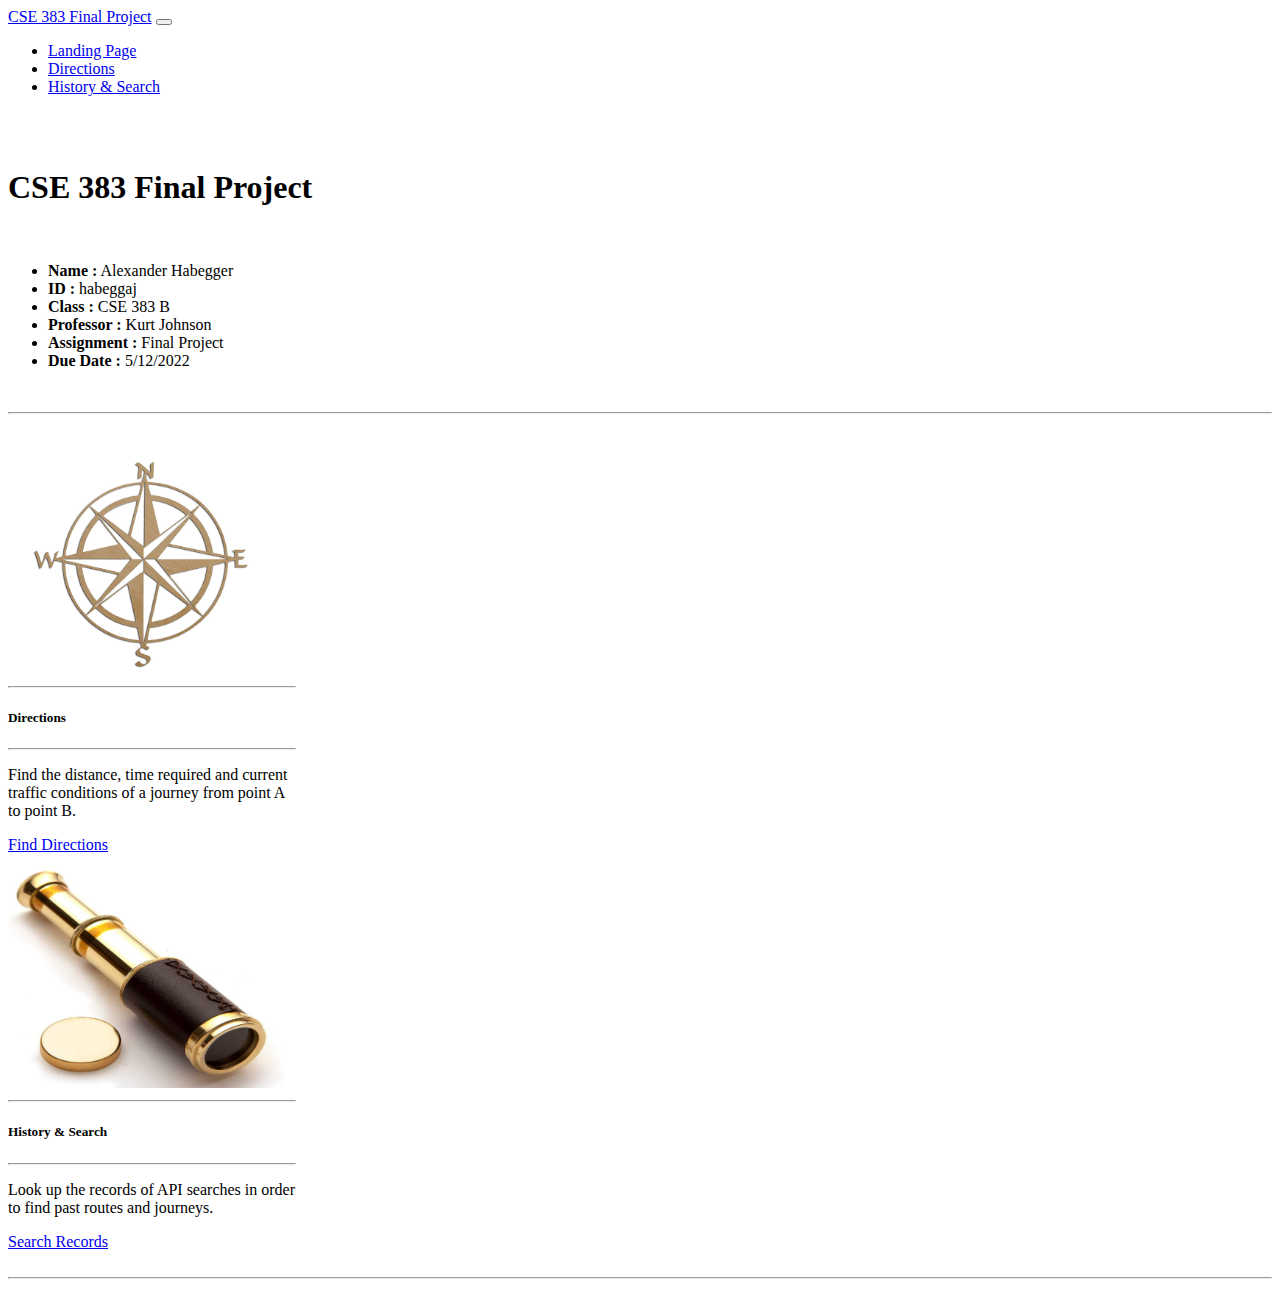
<file: index.html>
<!doctype html>
<html lang="en">
<head>

    <!-- Required meta tags -->
    <meta charset="utf-8">
    <meta name="viewport" content="width=device-width, initial-scale=1">

    <!-- Bootstrap CSS -->
    <link href="https://cdn.jsdelivr.net/npm/bootstrap@5.1.3/dist/css/bootstrap.min.css" rel="stylesheet" integrity="sha384-1BmE4kWBq78iYhFldvKuhfTAU6auU8tT94WrHftjDbrCEXSU1oBoqyl2QvZ6jIW3" crossorigin="anonymous">

    <!-- JQuery Import -->
    <script src="https://code.jquery.com/jquery-3.6.0.min.js" integrity="sha256-/xUj+3OJU5yExlq6GSYGSHk7tPXikynS7ogEvDej/m4=" crossorigin="anonymous"></script>

    <!-- Link External Webpages -->
    <link rel="stylesheet" src="style.css?rev=2435345252332">
    <script src="main.js?rev=434345312342433324343"></script>

    <title>Final Project Landing Page</title>

</head>
<body>

	<nav class="navbar navbar-expand-lg navbar-dark bg-dark">
  	<div class="container-fluid">
    		<a class="navbar-brand" href="index.html">CSE 383 Final Project</a>
       		<button class="navbar-toggler" type="button" data-bs-toggle="collapse" data-bs-target="#navbarNavDropdown" aria-controls="navbarNavDropdown" aria-expanded="false" aria-label="Toggle navigation">
      			<span class="navbar-toggler-icon"></span>
    		</button>
    		<div class="collapse navbar-collapse" id="navbarNavDropdown">
      		<ul class="navbar-nav text-center">
        		<li class="nav-item">
          			<a class="nav-link active" aria-current="page" href="index.html">Landing Page</a>
        		</li>
        		<li class="nav-item">
          			<a class="nav-link" href="directions.html">Directions</a>
        		</li>
                        <li class="nav-item">
                                <a class="nav-link" href="history.html">History & Search</a>
                        </li>

      		</ul>
    		</div>
  	</div>
	</nav>

	<div id="top-section">
	<div class="container" >
		<br><br>
		<h1 class="text-center">CSE 383 Final Project</h1>
		<br>
	</div>
    
	<div class="container" id="information">
		<ul class="list-group">
			<li class="list-group-item"><b>Name :</b> Alexander Habegger</li>
			<li class="list-group-item"><b>ID :</b> habeggaj</li>
			<li class="list-group-item"><b>Class :</b> CSE 383 B</li>
			<li class="list-group-item"><b>Professor :</b> Kurt Johnson</li>
			<li class="list-group-item"><b>Assignment :</b> Final Project</li>
			<li class="list-group-item"><b>Due Date :</b> 5/12/2022</li>
		</ul>
	</div>
	</div>

	<br><hr><br>

	<div class="container">
	<div class="row justify-content-evenly">
		<div class="col-md-6 d-flex justify-content-center">
			<div class="card justify-content-center" style="width: 18rem;margin-top: 15px;">
  				<div class="card-margin">
				<img src="images/compass.jpg" class="card-img-top" alt="Picture of a Compass" width="276" height="219">
  				<div class="card-body">
    					<hr><h5 class="card-title text-center">Directions</h5><hr>
    					<p class="card-text">Find the distance, time required and current traffic conditions of a journey from point A to point B.</p>
    					<a href="directions.html" class="btn btn-primary form-control">Find Directions</a>
  				</div>
				</div>
			</div>
		</div>

                <div class="col-md-6 d-flex justify-content-center">
                        <div class="card justify-content-center" style="width: 18rem;margin-top: 15px;">
                                <div class="card-margin">
				<img src="images/spyglass.jpg" class="card-img-top" width="276px" height="219px">
                                <div class="card-body">
                                        <hr><h5 class="card-title text-center">History & Search</h5><hr>
                                        <p class="card-text">Look up the records of API searches in order to find past routes and journeys.</p>
                                        <a href="history.html" class="btn btn-primary form-control">Search Records</a>
                                </div>
				</div>
                        </div>
                </div>
	</div>
	</div>

        <br><hr><br>
	
	<!-- Bootstrap Javascript -->
	<script src="https://cdn.jsdelivr.net/npm/bootstrap@5.1.3/dist/js/bootstrap.bundle.min.js" integrity="sha384-ka7Sk0Gln4gmtz2MlQnikT1wXgYsOg+OMhuP+IlRH9sENBO0LRn5q+8nbTov4+1p" crossorigin="anonymous"></script>
 
</body>
</html>
</file>
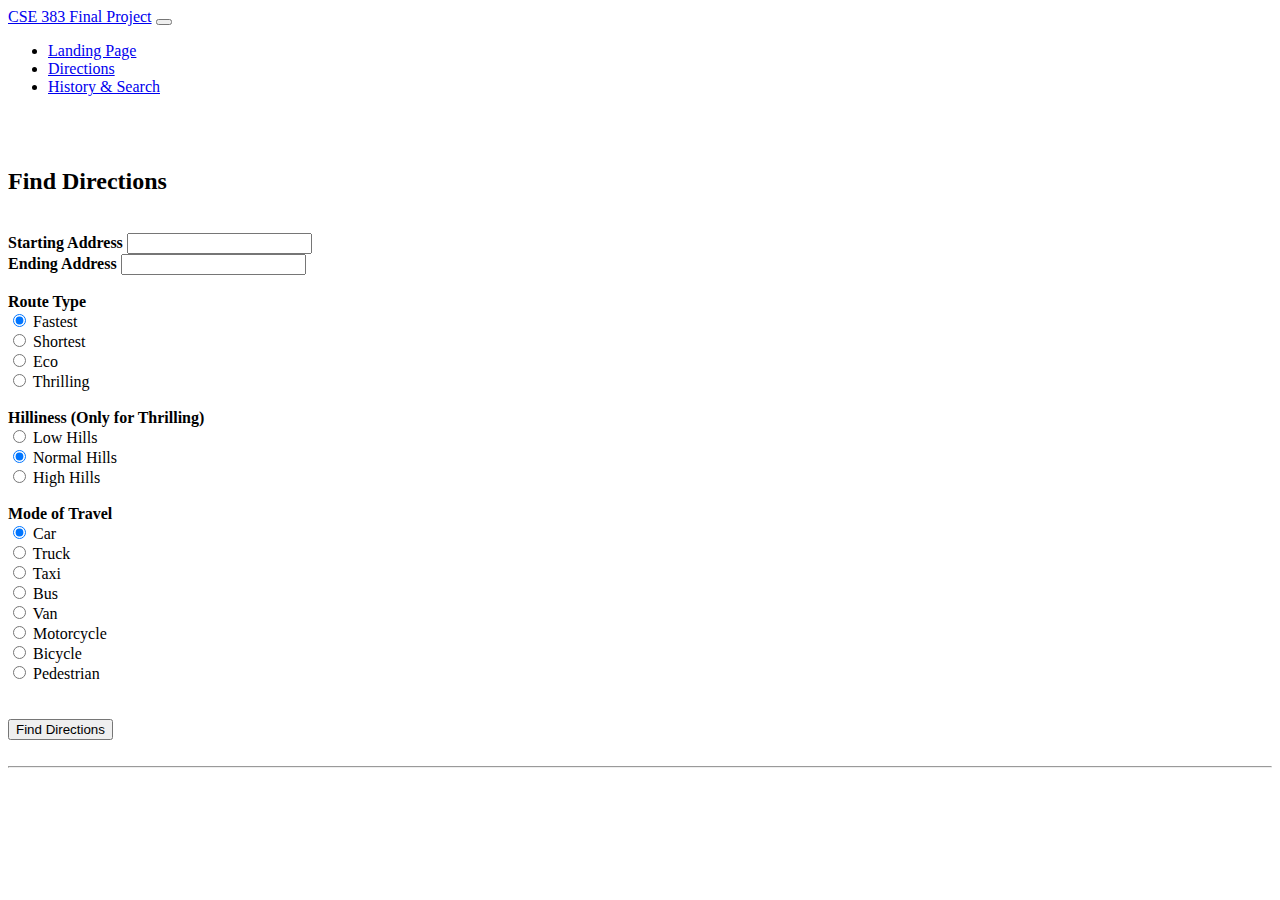
<file: directions.html>
<!doctype html>
<html lang="en">
<head>
    <!-- Required meta tags -->
    <meta charset="utf-8">
    <meta name="viewport" content="width=device-width, initial-scale=1">

    <!-- Bootstrap CSS -->
    <link href="https://cdn.jsdelivr.net/npm/bootstrap@5.1.3/dist/css/bootstrap.min.css" rel="stylesheet" integrity="sha384-1BmE4kWBq78iYhFldvKuhfTAU6auU8tT94WrHftjDbrCEXSU1oBoqyl2QvZ6jIW3" crossorigin="anonymous">

    <!-- JQuery Import -->
    <script src="https://code.jquery.com/jquery-3.6.0.min.js" integrity="sha256-/xUj+3OJU5yExlq6GSYGSHk7tPXikynS7ogEvDej/m4=" crossorigin="anonymous"></script>

    <!-- Link External Webpages -->
    <link rel="stylesheet" href="style.css?rev=23343432424232424224">
    <script src="main.js?rev=90354353335354343"></script>

    <title>Project</title>
</head>
<body>

        <nav class="navbar navbar-expand-lg navbar-dark bg-dark">
        <div class="container-fluid">
                <a class="navbar-brand" href="index.html">CSE 383 Final Project</a>
                <button class="navbar-toggler" type="button" data-bs-toggle="collapse" data-bs-target="#navbarNavDropdown" aria-controls="navbarNavDropdown" aria-expanded="false" aria-label="Toggle navigation">
                        <span class="navbar-toggler-icon"></span>
                </button>
                <div class="collapse navbar-collapse" id="navbarNavDropdown">
                <ul class="navbar-nav text-center">
                        <li class="nav-item">
                                <a class="nav-link" href="index.html">Landing Page</a>
                        </li>
                        <li class="nav-item">
                                <a class="nav-link active" aria-current="page" href="directions.html">Directions</a>
                        </li>
                        <li class="nav-item">
                                <a class="nav-link" href="history.html">History & Search</a>
                        </li>
                </ul>
                </div>
        </div>
        </nav>

	<div class="container">
		<br><br>
		<h2>Find Directions</h2>
		
		<br>
		<label class="form-label" for="startAddress">Starting Address</label>
		<input class="form-control" id="startAddress" name="startAddress" type="text">

		<div id="errorMessage1" class="hiddenSection">
			<p class="error">! Please Input a Non-Empty Address !</p>
		</div>

                <div id="errorMessage3" class="hiddenSection">
                        <p class="error">! Not a Valid Address !</p>
                </div>		

                <br>
                <label class="form-label" for="endAddress">Ending Address</label>
                <input class="form-control" id="endAddress" name="endAddress" type="text">

                <div id="errorMessage2" class="hiddenSection">
                        <p class="error">! Please Input a Non-Empty Address !</p>
                </div>

                <div id="errorMessage4" class="hiddenSection">
                        <p class="error">! Not a Valid Address !</p>
                </div>

		<div class="row">
			<div class="col">
				<br>
                		<label class="form-label" for="routeType">Route Type</label>
				<br>
                		<input id="fastest" name="routeType" type="radio" value="fastest" checked>
				<label class="radio-btn" for="fastest">Fastest</label>
                                <br>
                                <input id="shortest" name="routeType" type="radio" value="shortest">
                                <label class="radio-btn" for="shortest">Shortest</label>
                                <br>
                                <input id="eco" name="routeType" type="radio" value="eco">
                                <label class="radio-btn" for="eco">Eco</label>
                                <br>
                                <input id="thrilling" name="routeType" type="radio" value="thrilling">
                                <label class="radio-btn" for="thrilling">Thrilling</label>

				<br><br>
                                <label class="form-label" for="hills">Hilliness (Only for Thrilling)</label>
                                <br>
                                <input id="lowHills" name="hills" type="radio" value="low">
                                <label class="radio-btn" for="lowHills">Low Hills</label>
                                <br>
                                <input id="normalHills" name="hills" type="radio" value="normal" checked>
                                <label class="radio-btn" for="normalHills">Normal Hills</label>
                                <br>
                                <input id="highHills" name="hills" type="radio" value="high">
                                <label class="radio-btn" for="highHills">High Hills</label>
			</div>
			<div class="col">
                                <br>
                                <label class="form-label" for="modeTravel">Mode of Travel</label>
                                <br>
                                <input id="car" name="modeTravel" type="radio" value="car" checked>
                                <label class="radio-btn" for="car">Car</label>
                                <br>
                                <input id="truck" name="modeTravel" type="radio" value="truck"">
                                <label class="radio-btn" for="truck"">Truck</label>
                                <br>
                                <input id="taxi" name="modeTravel" type="radio" value="taxi">
                                <label class="radio-btn" for="taxi">Taxi</label>
                                <br>
                                <input id="bus" name="modeTravel" type="radio" value="bus">
                                <label class="radio-btn" for="bus">Bus</label>
                                <br>
                                <input id="van" name="modeTravel" type="radio" value="van">
                                <label class="radio-btn" for="van">Van</label>
                                <br>
                                <input id="motorcycle" name="modeTravel" type="radio" value="motorcycle">
                                <label class="radio-btn" for="motorcycle">Motorcycle</label>
                                <br>
                                <input id="bicycle" name="modeTravel" type="radio" value="bicycle">
                                <label class="radio-btn" for="bicycle">Bicycle</label>
                                <br>
                                <input id="pedestrian" name="modeTravel" type="radio" value="pedestrian">
                                <label class="radio-btn" for="pedestrian">Pedestrian</label>
			</div>
		</div>

        	<div class="container justify-content-center">
                	<br><br>
                	<button class="btn btn-primary form-control" id="submit">Find Directions</button>
	        </div>

		<br><hr>

	</div>	


	<div id="results" class="hiddenSection">
	<div class="container" id="LatLong">
		<br>
		<h2>Latitude and Longitude</h2><br>
		<p id="startLabel">Starting Address : <span id="startLatLong"></span></p>
		<p id="endLabel">Ending Address : <span id="endLatLong"></span></p>
		<br><hr>
	</div>

        <div class="container" id="instructions_section">
       		<br>
		<h2>Route Summary</h2>
		<br>
		<table class="table">
			<tr>
    				<th>Distance in Kilometers</th>
    				<th>Travel Time in Minutes</th>
    				<th>Current Traffic Delay in Minutes</th>
  			</tr>
                        <tr>
                                <td><span id="distance"></span></td>
                                <td><span id="travelTime"></span></td>
                                <td><span id="trafficDelay"></span></td>
                        </tr>
		</table>

                <br>
                <h2>Instructions</h2>
                <br>

		<ol class="list-group list-group-numbered" id="listPath">
                	<span id="path"></span>
		</ol>

                <br><hr><br>
        </div>
	</div>

        <!-- Bootstrap Javascript -->
        <script src="https://cdn.jsdelivr.net/npm/bootstrap@5.1.3/dist/js/bootstrap.bundle.min.js" integrity="sha384-ka7Sk0Gln4gmtz2MlQnikT1wXgYsOg+OMhuP+IlRH9sENBO0LRn5q+8nbTov4+1p" crossorigin="anonymous"></script>

</body>
</html>
</file>
<file: style.css>
.hiddenSection {
	display: none;
}

.card-margin {
	padding: 15px;
	padding-top: 25px;
}

.card-img-top {
	padding-top: 25px;
}

.error {
	color: red;
	text-align: center;
}

label {
	font-weight: bold;
}

label.radio-btn {
	font-weight: normal;
}
</file>
